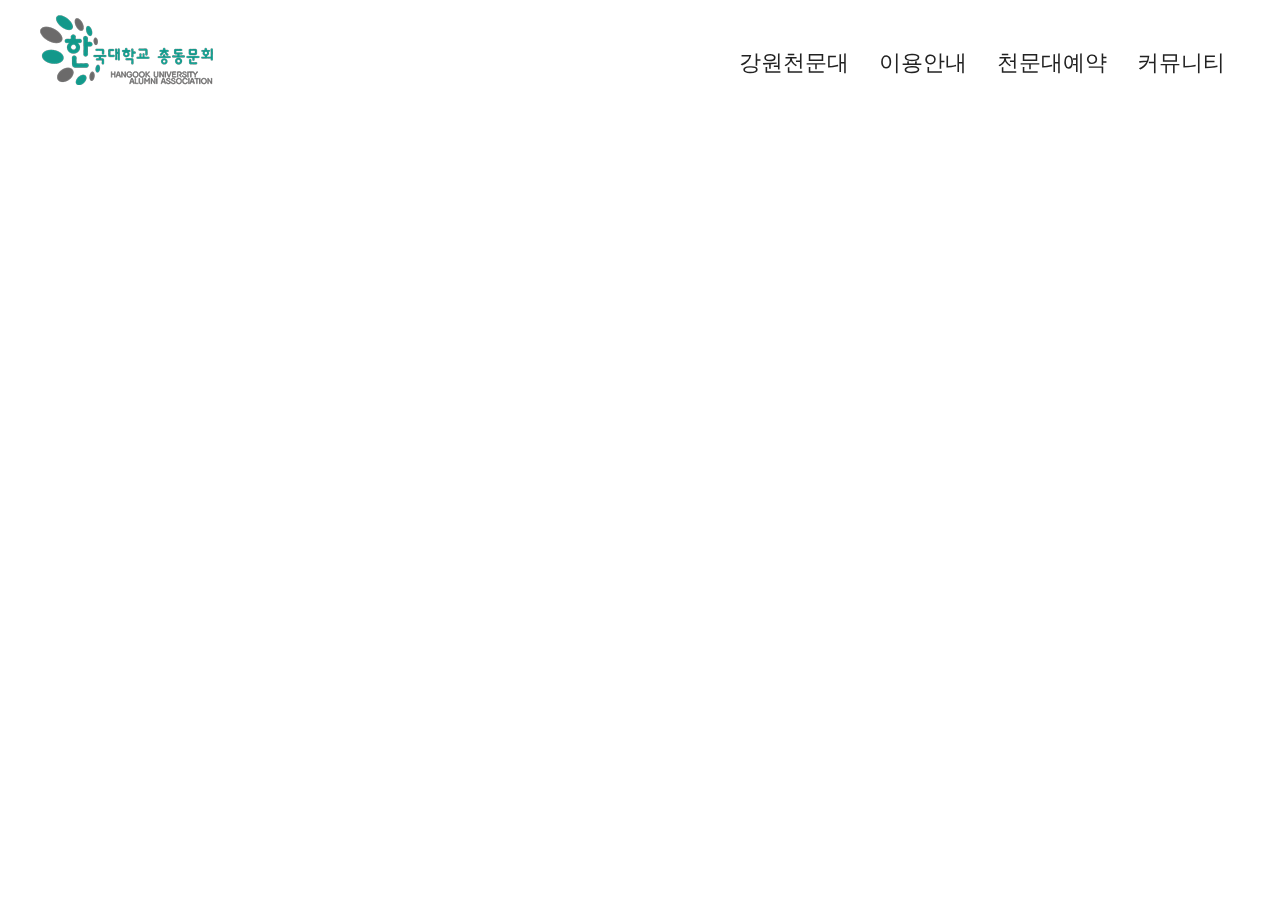
<file: index.html>
<!DOCTYPE html>
<html lang="ko">
<head>
    <meta charset="UTF-8">
    <meta http-equiv="X-UA-Compatible" content="IE=edge">
    <meta name="viewport" content="width=device-width, initial-scale=1.0">
    <title>Document</title>
    <link rel="stylesheet" href="css/style.css">
    <script src="js/jquery.js"></script>
    <script src="js/base.js"></script>
</head>
<body>
    <div id="hd" class="h100">
        <div class="container d-flex">
            <h1><a href="#none"><img src="img/logo.png" alt="로고"></a></h1>
            <ul id="gnb" class="d-flex">
                <li class="rel">
                    <a href="#none">강원천문대</a>
                    <ul class="abs">
                        <li><a href="#none">소메뉴들</a></li>
                        <li><a href="#none">소메뉴들</a></li>
                        <li><a href="#none">소메뉴들</a></li>                       
                    </ul>
                </li>
                <li class="rel">
                    <a href="#none">이용안내</a>
                    <ul class="abs">
                        <li><a href="#none">소메뉴들</a></li>
                        <li><a href="#none">소메뉴들</a></li>
                        <li><a href="#none">소메뉴들</a></li>                       
                    </ul>
                </li>
                <li class="rel">
                    <a href="#none">천문대예약</a>
                    <ul class="abs">
                        <li><a href="#none">소메뉴들</a></li>
                        <li><a href="#none">소메뉴들</a></li>
                        <li><a href="#none">소메뉴들</a></li>                       
                    </ul>
                </li>
                <li class="rel">
                    <a href="#none">커뮤니티</a>
                    <ul class="abs">
                        <li><a href="#none">소메뉴들</a></li>
                        <li><a href="#none">소메뉴들</a></li>
                        <li><a href="#none">소메뉴들</a></li>                       
                    </ul>
                </li>
            </ul>
        </div>
    </div>
    
    
        
        

</body>
</html>
</file>
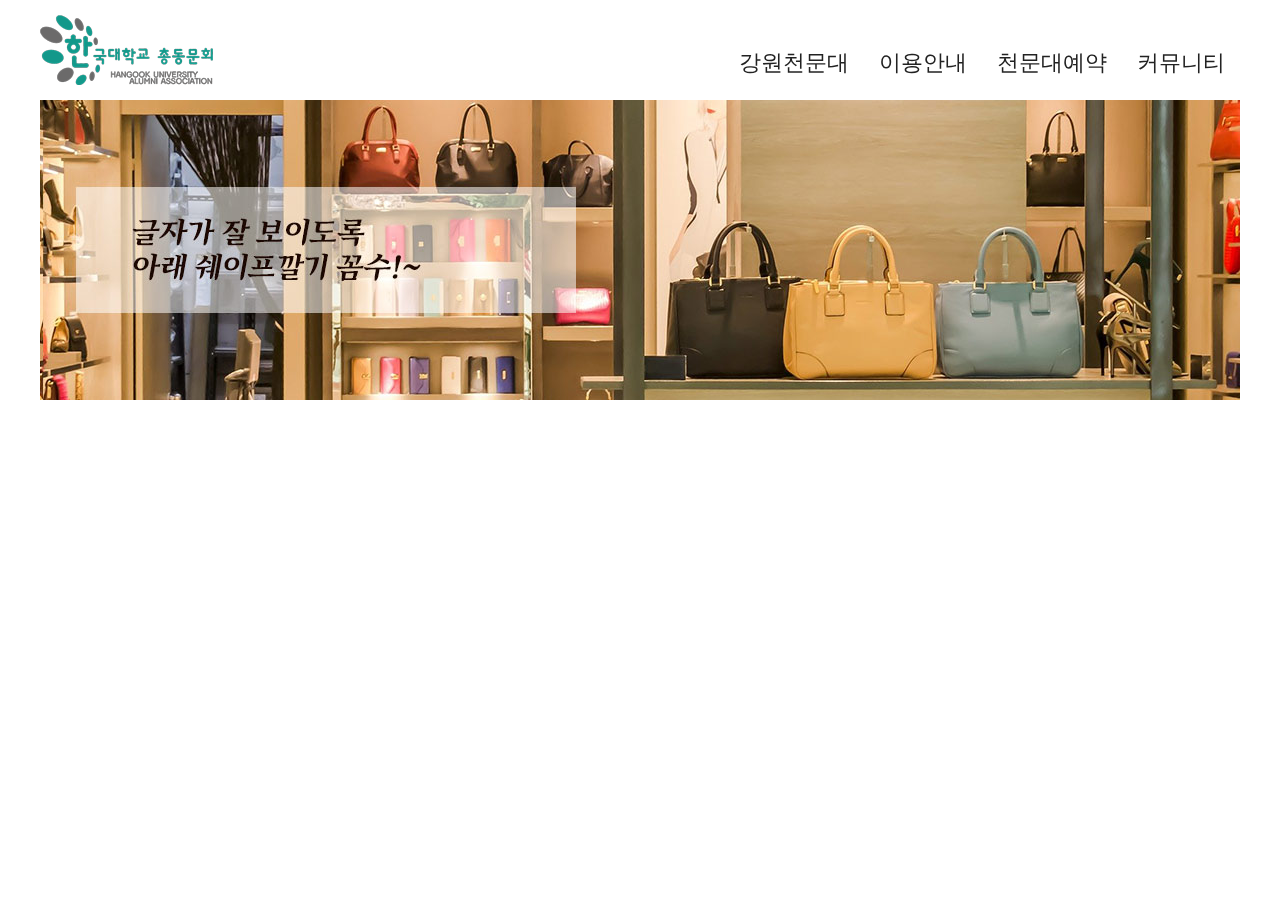
<file: index3.html>
<!DOCTYPE html>
<html lang="en">
<head>
    <meta charset="UTF-8">
    <meta http-equiv="X-UA-Compatible" content="IE=edge">
    <meta name="viewport" content="width=device-width, initial-scale=1.0">
    <title>Document</title>
    <link rel="stylesheet" href="./css/style.css">
    <script src="./js/jquery.js"></script>
    <script src="./js/base.js"></script>
</head>
<body>
    <div id="hd" class="h100">
        <header id="hd">
            <div class="container align-items-center rel d-flex justify-content-between">
                <h1><a href="#none"><img src="./img/logo.png" alt="로고"></a></h1>
                <ul id="gnb" class="d-flex">
                    <li class="rel">
                        <a href="#none">강원천문대</a>
                        <ul class="abs">
                            <li><a href="#none">천문대소개</a></li>
                            <li><a href="#none">인사말</a></li>
                            <li><a href="#none">오시는길</a></li>
                        </ul>
                    </li>
                    <li class="rel">
                        <a href="#none">이용안내</a>
                        <ul class="abs">
                            <li><a href="#none">프로그램</a></li>
                            <li><a href="#none">관람시간표</a></li>
                            <li><a href="#none">이달의 별자리</a></li>
                       </ul>
                    </li>
                    <li class="rel">
                        <a href="#none">천문대예약</a>
                        <ul class="abs">
                            <li><a href="#none">예약하기</a></li>
                            <li><a href="#none">예약확인</a></li>
                            <li><a href="#none">예약취소</a></li>
                        </ul>
                    </li>
                    <li class="rel">
                        <a href="#none">커뮤니티</a>
                        <ul class="abs">
                            <li><a href="#none">공지사항</a></li>
                            <li><a href="#none">방문후기</a></li>
                            <li><a href="#none">자유게시판</a></li>
                       </ul>
                    </li>
                </ul>
            </div>
        </header>
        
    </div>
    <div id="slideBox" class="h300 ofh container">
        <div class="aniSlide d-flex">
            <div class="S1"><img src="./img/slide_1.jpg" alt="배너1"></div>
            <div class="S2"><img src="./img/slide_2.jpg" alt="배너2"></div>
            <div class="S3"><img src="./img/slide_3.jpg" alt="배너3"></div>
        </div>
    </div>
</body>
</html>
</file>
<file: css/style.css>
*{ margin: 0; padding: 0; }
li{ list-style: none;}
a{ color: #222 ; text-decoration: none; display: block; }
a:hover{
    color:red;
} 

/*common*/
.d-flex { display: flex;}
.container { width:1200px; margin: 0 auto;} 
.rel{ position: relative;} 
.abs{ position: absolute;} 
.w1200{ width: 1200px;}
.h100{ height: 100px;} 
.h200{ height: 200px;} 
.h300{ height: 300px;} 
.ofh{ overflow:hidden }

#hd > div{
    justify-content: space-between;
    align-items: center;
    padding-top: 15px;
    position: relative; /*날개의 기준*/
}
#gnb > li > a{
    font-size: 22px;
    padding: 0 15px;
    padding-bottom: 48px;
    transform: translate3d(0, 33px, 0); /* rel이 abs처럼 움직일 수 잇는 스타일 */
}
#gnb > li:hover > a{ color:red}
#gnb:hover ul{ height: 150px }
#gnb:after{
    content: "";
    display: block;
    position: absolute;
    background-color: red;
    top:100%;
    left:0;
    width:1200px;
    height:0;  
    transition: height 0.5s;  
}
#gnb:hover:after{ height: 150px;}
#gnb  ul{
    background-color:red;
    top:100%;
    left:0;
    right:0;
    line-height: 2.5;
    text-align: center;
    height:0;
    overflow: hidden;
    transition: height 0.5s;
    z-index: 10; /*중요*/
}

#gnb  ul li:hover{
    background-color: #ccc;
}
</file>
